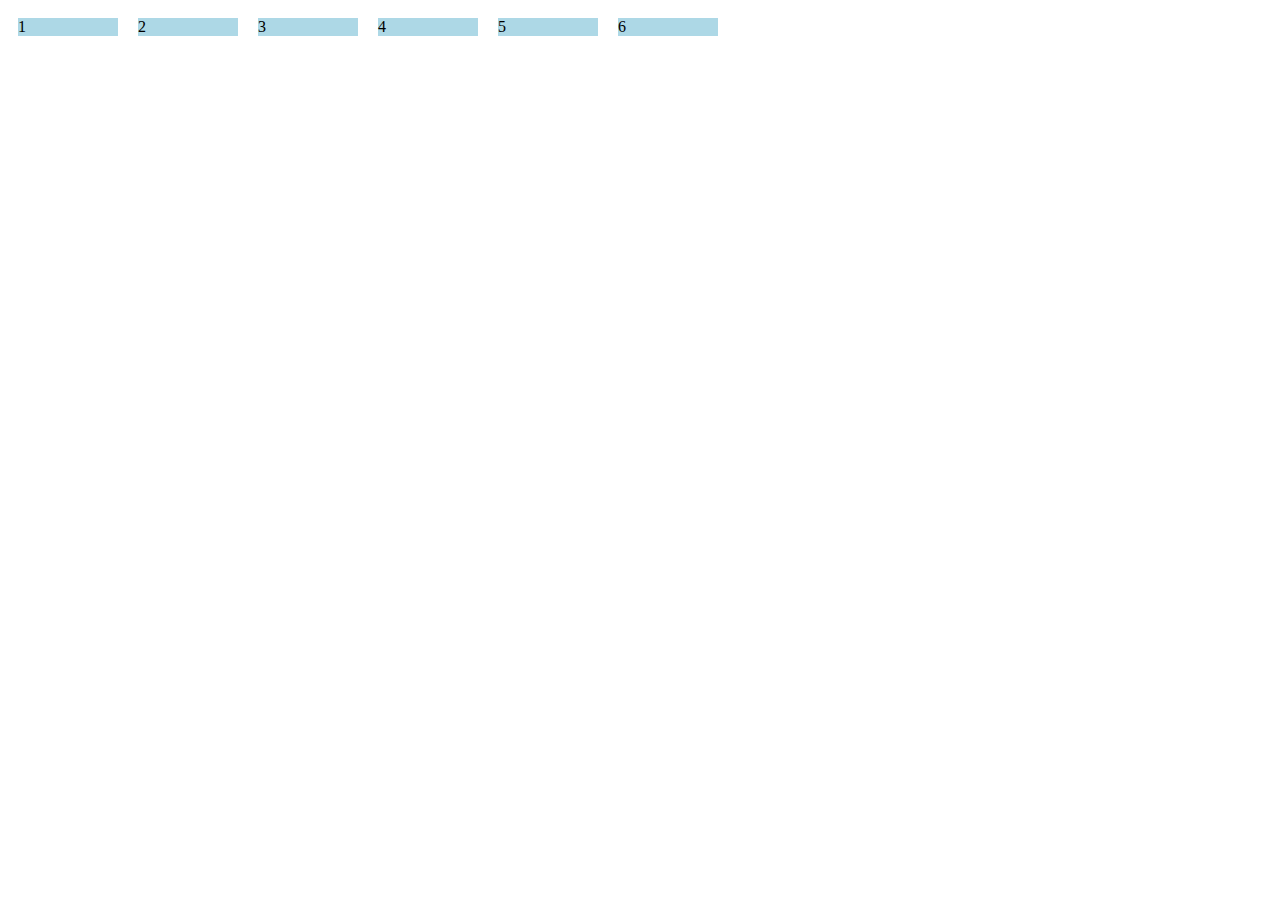
<file: test.html>
<!DOCTYPE html>
<html lang="en">
<head>
    <meta charset="UTF-8">
    <meta name="viewport" content="width=device-width, initial-scale=1.0">
    <title>Document</title>
    <Style>
        .container {
    display: flex;
    flex-flow: column wrap;
    height: 30px;
    width: 30px;
}

.item {
    width: 100px;
    height: 100px;
    margin: 10px;
    background-color: lightblue;
}

    </Style>
</head>
<body>
    <div class="container">
        <div class="item">1</div>
        <div class="item">2</div>
        <div class="item">3</div>
        <div class="item">4</div>
        <div class="item">5</div>
        <div class="item">6</div>
    </div>
    
</body>
</html>
</file>
